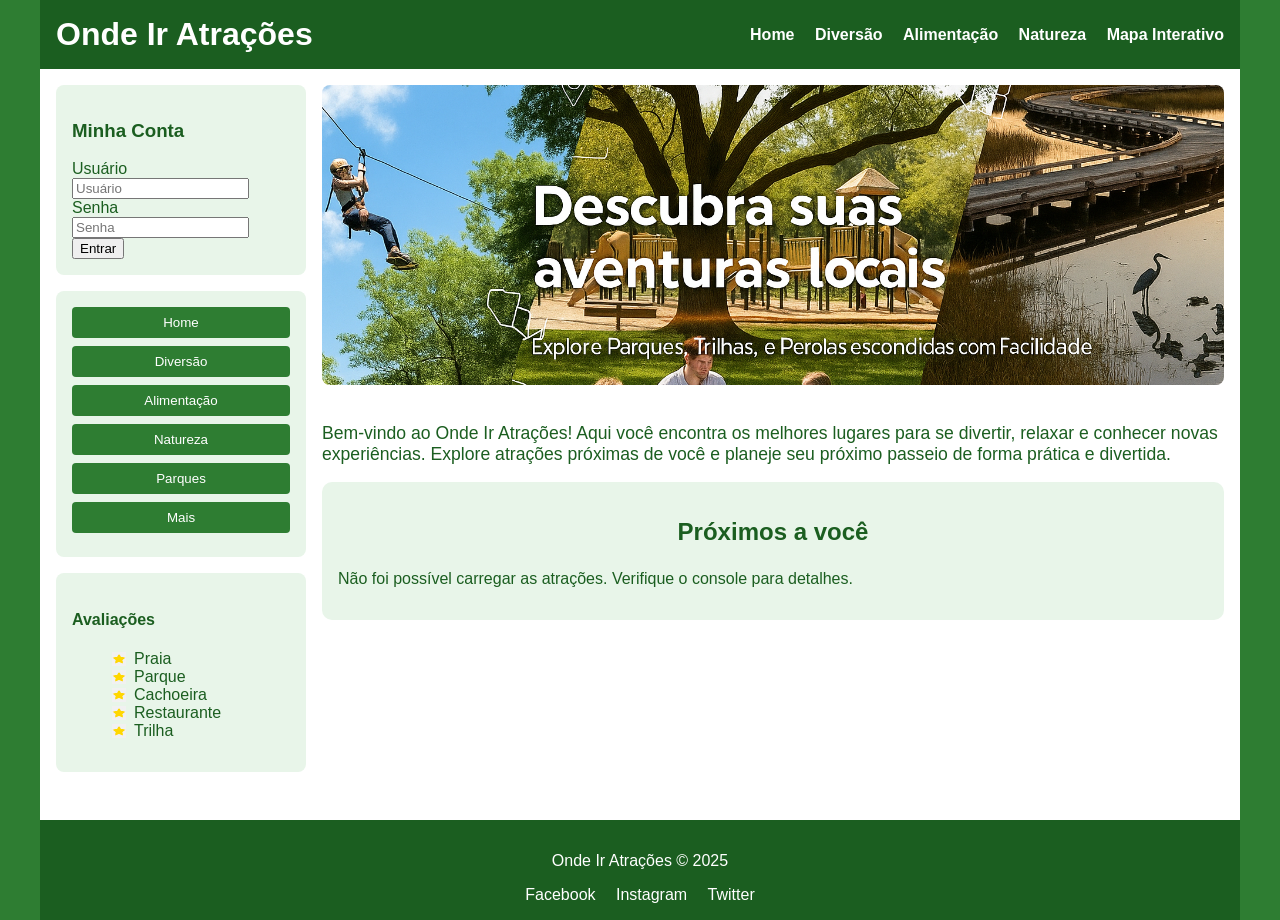
<file: public/index.html>
<!DOCTYPE html>
<html lang="pt-br">
<head>
<meta charset="UTF-8">
<meta name="viewport" content="width=device-width, initial-scale=1.0">
<title>Onde Ir Atrações</title>
<link rel="stylesheet" href="styles.css">
</head>
<body>
  <div class="container">
    
    <!-- Header -->
    <header class="header">
      <h1 class="logo">Onde Ir Atrações</h1>
      <nav class="nav">
        <a href="#">Home</a>
        <a href="#">Diversão</a>
        <a href="#">Alimentação</a>
        <a href="#">Natureza</a>
        <a href="mapa.html"> Mapa Interativo</a>
      </nav>
    </header>

    <!-- Layout principal -->
    <div class="layout">
      
      <!-- Sidebar -->
      <aside class="sidebar">
        <div class="account">
          <h3>Minha Conta</h3>
          <form>
            <label for="usuario">Usuário</label>
            <input type="text" id="usuario" placeholder="Usuário" required>
            <label for="senha">Senha</label>
            <input type="password" id="senha" placeholder="Senha" required>
            <button type="submit">Entrar</button>
          </form>
        </div>

        <div class="menu">
          <button>Home</button>
          <button>Diversão</button>
          <button>Alimentação</button>
          <button>Natureza</button>
          <button>Parques</button>
          <button>Mais</button>
        </div>

        <div class="avaliacoes">
          <h4>Avaliações</h4>
          <ol>
            <li><img src="img/estrela.png" alt="★" class="star">Praia</li>
            <li><img src="img/estrela.png" alt="★" class="star">Parque</li>
            <li><img src="img/estrela.png" alt="★" class="star">Cachoeira</li>
            <li><img src="img/estrela.png" alt="★" class="star">Restaurante</li>
            <li><img src="img/estrela.png" alt="★" class="star">Trilha</li>
          </ol>
        </div>
      </aside>

      <!-- Conteúdo principal -->
      <main class="content">
        <!-- Banner + texto -->
        <div class="banner">
          <img src="img/Banner.png" alt="Banner principal">
          <p class="intro">
            Bem-vindo ao Onde Ir Atrações! Aqui você encontra os melhores lugares para se divertir, relaxar e conhecer novas experiências. Explore atrações próximas de você e planeje seu próximo passeio de forma prática e divertida.
          </p>
        </div>

        <!-- Cards "Próximos a você" -->
        <section class="proximos">
          <h2>Próximos a você</h2>
          <!-- Cards serão inseridos dinamicamente via JS -->
          <div class="grid"></div>
        </section>
      </main>
    </div>

    <!-- Footer -->
    <footer class="footer">
      <p>Onde Ir Atrações &copy; 2025</p>
      <div class="socials">
        <a href="#">Facebook</a>
        <a href="#">Instagram</a>
        <a href="#">Twitter</a>
      </div>
    </footer>
  </div>

  <!-- Script principal -->
  <script src="app.js"></script>
</body>
</html>
</file>
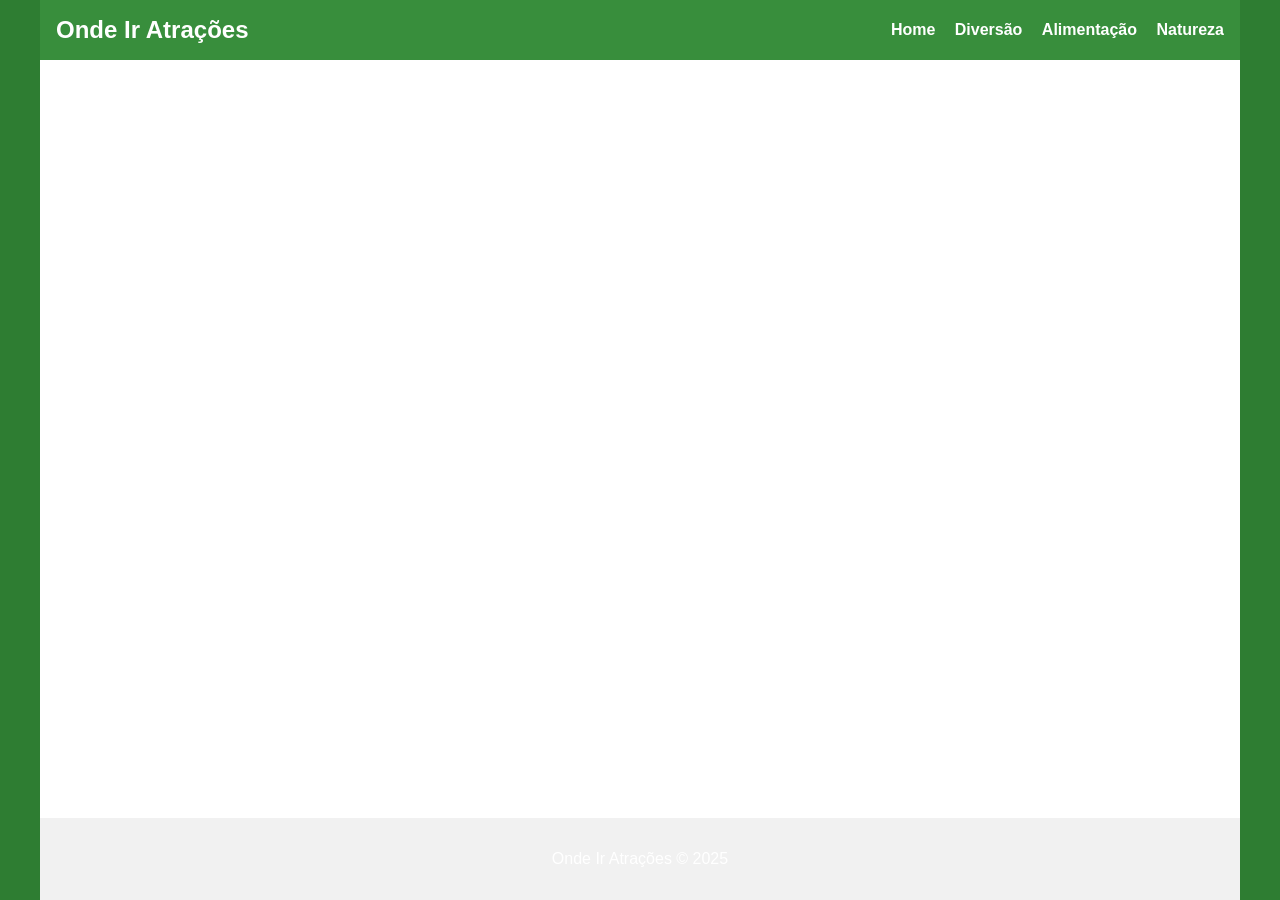
<file: public/detalhes.html>
<!DOCTYPE html>
<html lang="pt-br">
<head>
  <meta charset="UTF-8">
  <meta name="viewport" content="width=device-width, initial-scale=1.0">
  <title>Detalhes da Atração</title>
  <link rel="stylesheet" href="styles.css"> 
  <style>
    /* CSS extra para detalhes */
    .detalhes-container {
      padding: 1rem;
      max-width: 800px;
      margin: 0 auto;
    }

    .detalhes-container h1 {
      margin-bottom: 1rem;
      text-align: center;
    }

    .imagem-detalhe {
      width: 100%;
      max-height: 400px;
      object-fit: cover;
      border-radius: 8px;
      margin-bottom: 1rem;
    }

    .detalhes-container p {
      margin-bottom: 0.8rem;
      line-height: 1.5;
    }

    .voltar {
      display: inline-block;
      margin-top: 1rem;
      padding: 0.5rem 1rem;
      background-color: #2e7d32;
      color: #fff;
      text-decoration: none;
      border-radius: 4px;
    }

    .voltar:hover {
      background-color: #1b5e20;
    }

    /* ESTILOS PARA GALERIA DE FOTOS SECUNDÁRIAS */
    .fotos-secundarias-titulo {
      margin-top: 2rem;
      margin-bottom: 1rem;
      font-size: 1.25rem;
      border-bottom: 2px solid #ccc;
      padding-bottom: 0.5rem;
    }
    
    .galeria-secundaria {
      display: flex;
      overflow-x: auto; 
      gap: 10px;
      padding-bottom: 10px; 
    }
    
    .galeria-secundaria img {
      flex: 0 0 150px; 
      height: 100px;
      object-fit: cover;
      border-radius: 4px;
      cursor: pointer;
      transition: transform 0.2s;
    }

    .galeria-secundaria img:hover {
      transform: scale(1.05);
    }
    
    /* Estilos de Header e Footer para contexto */
    .header {
        background-color: #388e3c;
        color: white;
        padding: 1rem;
        display: flex;
        justify-content: space-between;
        align-items: center;
    }
    .logo { margin: 0; font-size: 1.5rem; }
    .nav a { color: white; margin-left: 15px; text-decoration: none; }
    .footer {
        text-align: center;
        padding: 1rem;
        background-color: #f1f1f1;
        margin-top: 2rem;
    }

  </style>
</head>
<body>
  <div class="container">
    <header class="header">
      <h1 class="logo">Onde Ir Atrações</h1>
      <nav class="nav">
        <a href="index.html">Home</a>
        <a href="#">Diversão</a>
        <a href="#">Alimentação</a>
        <a href="#">Natureza</a>
      </nav>
    </header>

    <main class="content">
      <div class="detalhes-container">
        </div>
    </main>

    <footer class="footer">
      <p>Onde Ir Atrações &copy; 2025</p>
    </footer>
  </div>

  <script src="app.js"></script>
</body>
</html>
</file>
<file: public/styles.css>
/* === Estilo geral === */
body {
  margin: 0;
  font-family: Arial, sans-serif;
  background-color: #2e7d32;
  color: #1b5e20;
}

.container {
  max-width: 1200px;
  margin: 0 auto;
  background: #fff;
  min-height: 100vh;
  display: flex;
  flex-direction: column;
}

/* === Header === */
.header {
  display: flex;
  justify-content: space-between;
  align-items: center;
  background-color: #1b5e20;
  color: #fff;
  padding: 1rem;
}

.header h1 {
  margin: 0;
}

.nav a {
  color: #fff;
  text-decoration: none;
  margin-left: 1rem;
  font-weight: bold;
  transition: color 0.3s;
}

.nav a:hover {
  color: #c8e6c9;
}

/* === Layout principal === */
.layout {
  display: flex;
  flex-wrap: wrap;
  padding: 1rem;
}

/* === Sidebar === */
.sidebar {
  flex: 0 0 250px;
  margin-right: 1rem;
}

.account, .menu, .avaliacoes {
  background: #e8f5e9;
  padding: 1rem;
  border-radius: 8px;
  margin-bottom: 1rem;
}

.menu button {
  display: block;
  width: 100%;
  margin-bottom: 0.5rem;
  padding: 0.5rem;
  background-color: #2e7d32;
  color: #fff;
  border: none;
  border-radius: 4px;
  cursor: pointer;
  transition: background 0.3s;
}

.menu button:hover {
  background-color: #388e3c;
}

/* === Conteúdo principal === */
.content {
  flex: 1;
}

/* === Banner === */
.banner img {
  width: 100%;
  max-height: 300px;
  object-fit: cover;
  border-radius: 8px;
  margin-bottom: 1rem;
}

.intro {
  font-size: 1.1rem;
}

/* === Cards === */
.proximos .grid {
  display: grid;
  grid-template-columns: repeat(auto-fit, minmax(220px, 1fr));
  gap: 1rem;
}

.card {
  border: 1px solid #ccc;
  border-radius: 8px;
  padding: 0.5rem;
  text-align: center;
  background: #fafafa;
  box-shadow: 0 2px 4px rgba(0,0,0,0.1);
  transition: transform 0.2s;
}

.card:hover {
  transform: scale(1.03);
}

.card img {
  width: 100%;
  height: 180px;
  object-fit: cover;
  border-radius: 8px;
}

/* === Avaliações === */
.avaliacoes li {
  list-style: none;
  display: flex;
  align-items: center;
  gap: 0.5rem;
}

.star {
  width: 14px;
  height: 14px;
}

/* === Footer === */
.footer {
  background-color: #1b5e20;
  color: #fff;
  padding: 1rem;
  text-align: center;
  margin-top: 1rem;
}

.footer .socials a {
  color: #fff;
  margin: 0 0.5rem;
  text-decoration: none;
}

.footer .socials a:hover {
  text-decoration: underline;
}

/* === Página do Mapa === */
#map {
  width: 100%;
  height: 400px;
  border-radius: 10px;
  margin: 1rem 0;
  box-shadow: 0 3px 6px rgba(0,0,0,0.2);
}

section {
  background: #e8f5e9;
  padding: 1rem;
  border-radius: 10px;
  margin-bottom: 1.5rem;
}

section h2 {
  color: #1b5e20;
  margin-bottom: 0.5rem;
  text-align: center;
}

canvas {
  background: #fff;
  border-radius: 10px;
  padding: 10px;
  box-shadow: 0 2px 6px rgba(0,0,0,0.1);
}

/* === Responsividade === */
@media (max-width: 992px) {
  .layout {
    flex-direction: column;
  }
  .sidebar {
    margin-right: 0;
    margin-bottom: 1rem;
  }
}

@media (max-width: 576px) {
  .banner img {
    max-height: 150px;
  }
  .card img {
    height: 120px;
  }
  #map {
    height: 300px;
  }
}
</file>
